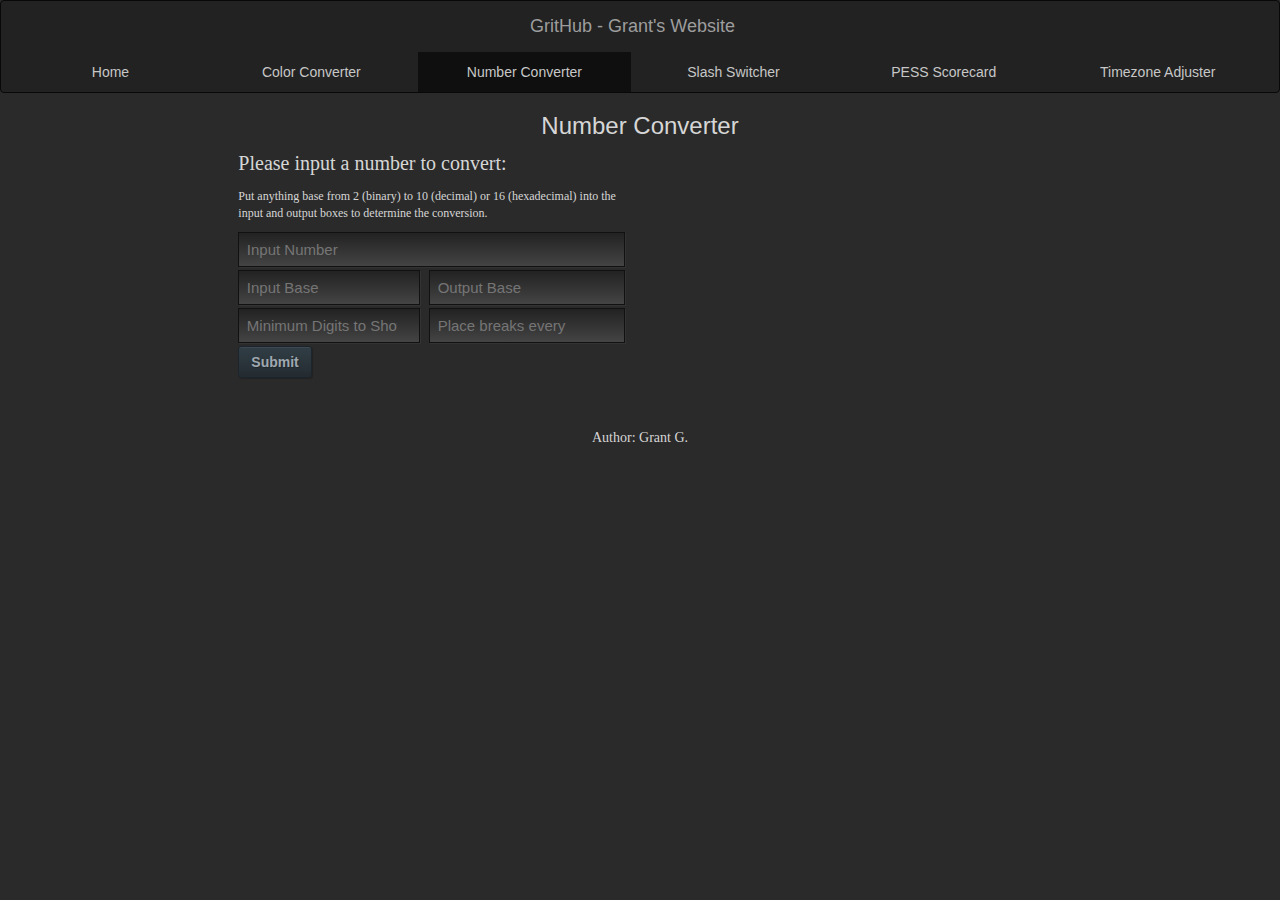
<file: NumberConverter.html>
<!DOCTYPE html>
<html>

<head>
<title>Number Converter - GritHub</title>

    <link rel="stylesheet" href="https://maxcdn.bootstrapcdn.com/bootstrap/3.3.7/css/bootstrap.min.css">
    <script src="https://ajax.googleapis.com/ajax/libs/jquery/3.2.1/jquery.min.js"></script>
    <script src="https://maxcdn.bootstrapcdn.com/bootstrap/3.3.7/js/bootstrap.min.js"></script>
    <meta name="viewport" content="width=device-width, initial-scale=1">

    <link rel="stylesheet" href="global.css">
    <link rel="stylesheet" href="darkButton.css">
    <link rel="stylesheet" href="NumberConverter.css">
    <script src="global.js"></script>
    <script src="NumberConverter.js"></script>
    <link rel="shortcut icon" href="icon.ico"/>

</head>

<body class="siteBody">

    <nav class="navbar navbar-inverse">
      <div class="container-fluid">
        <div class="navbar-header">
          <a class="navbar-brand" href="index.html">GritHub - Grant's Website</a>
        </div>
        <ul class="nav nav-justified">
          <li><a href="index.html">Home</a></li>
          <li><a href="ColorConverter.html">Color Converter</a></li>
          <li class="active"><a href="#">Number Converter</a></li>
          <li><a href="SlashSwitcher.html">Slash Switcher</a></li>
          <li><a href="PESS.html">PESS Scorecard</a></li>
          <li><a href="TZ_adjust.html">Timezone Adjuster</a></li>
        </ul>
      </div>
    </nav>

    <h3 style="text-align: center;">Number Converter</h3>
    <div class="container-fluid">
        <div class="hidden-xs col-sm-2"></div>
        <span class="col-xs-12 col-sm-5 col-md-4">
            <p style="font-size:20px">Please input a number to convert:</p>
        </span>
    </div>
    <div class="container-fluid">
        <div class="hidden-xs col-sm-2"></div>
        <span class="col-xs-12 col-sm-5 col-md-4">
            <p style="font-size:12px">Put anything base from 2 (binary) to 10 (decimal) or 16 (hexadecimal) into the input and output boxes to determine the conversion.</p>
        </span>
    </div>

    <div class="container-fluid">
        <div class="hidden-xs col-sm-2"></div>
        <span class="col-xs-12 col-sm-5 col-md-4">
            <input id="NumThree" type="text" placeholder="Input Number" onkeypress="FieldThreeText(event)"/>
            <input id="InpType" type="number" placeholder="Input Base" min="2" max="16" onkeypress="FieldThreeText(event)"/>
            <input id="OutType" type="number" placeholder="Output Base" min="2" max="16" style="position: absolute; right: 15px;"  onkeypress="FieldThreeText(event)"/>
            <br/>
            <input id="nudOutWidth" type="number" placeholder="Minimum Digits to Show" min="1" max="64" />
            <input id="nudBreaks" type="number" placeholder="Place breaks every" min="1" max="64" style="position: absolute; right: 15px;"  onkeypress="FieldThreeText(event)"/>
            <button type="button" onclick="FieldThree()">Submit</button>
            <p id="ResultThree"></p>
        </span>
    </div>



    <br><br>
    <p style="text-align: center;">Author: Grant G.</p><br>

</body>
</html>
</file>
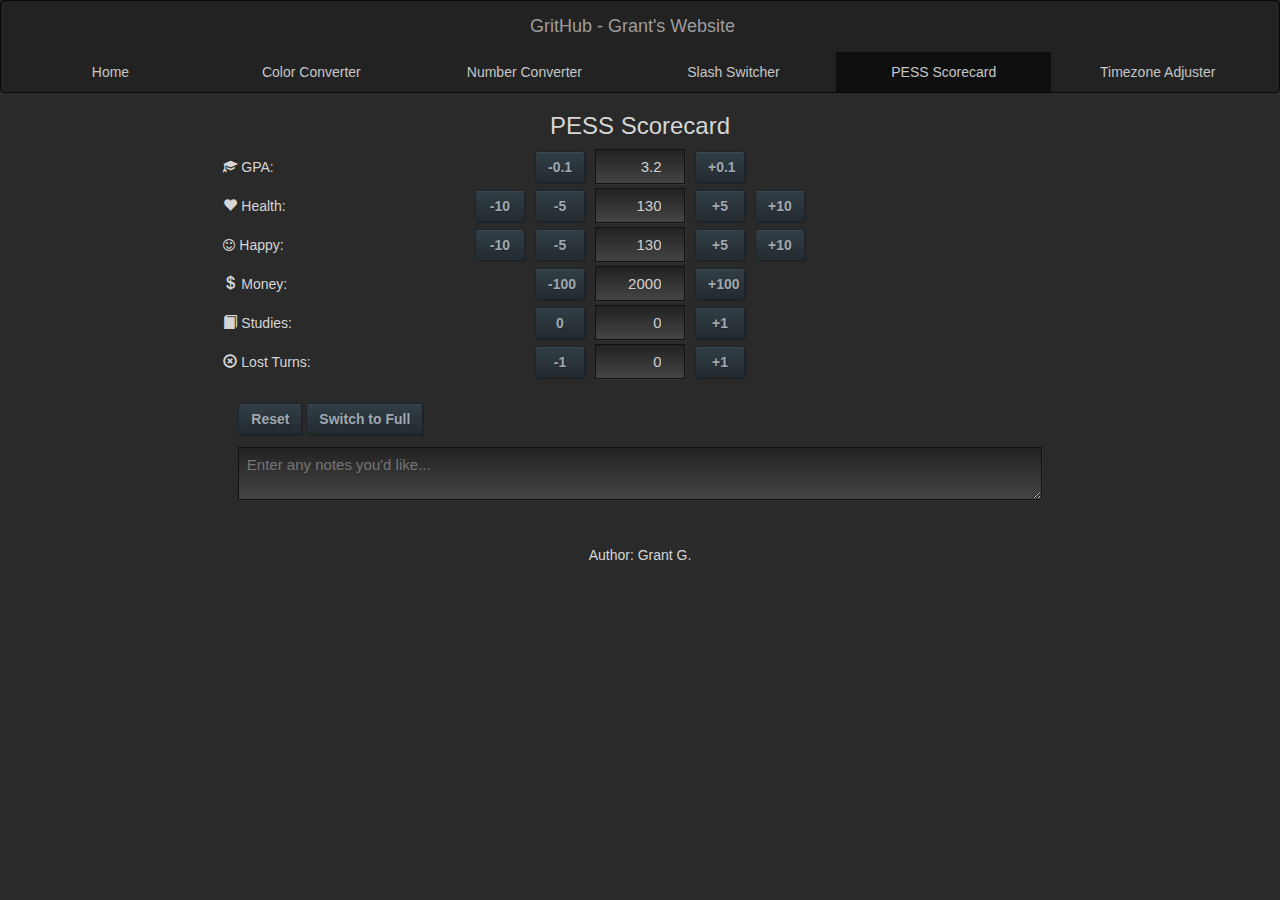
<file: PESS.html>
<!DOCTYPE html>
<html>

<head>
<title>PESS Scorecard - GritHub</title>

    <link rel="stylesheet" href="https://maxcdn.bootstrapcdn.com/bootstrap/3.3.7/css/bootstrap.min.css">
    <script src="https://ajax.googleapis.com/ajax/libs/jquery/3.2.1/jquery.min.js"></script>
    <script src="https://maxcdn.bootstrapcdn.com/bootstrap/3.3.7/js/bootstrap.min.js"></script>
    <link rel="stylesheet" href="https://cdnjs.cloudflare.com/ajax/libs/font-awesome/4.7.0/css/font-awesome.min.css">
    <meta name="viewport" content="width=device-width, initial-scale=1">

    <link rel="stylesheet" href="global.css">
    <link rel="stylesheet" href="darkButton.css">
    <link rel="stylesheet" href="PESS.css">
    <script src="global.js"></script>
    <script src="PESS.js"></script>
    <link rel="shortcut icon" href="icon.ico"/>

</head>

<body class="siteBody" onload="switchModes()">

    <nav class="navbar navbar-inverse">
      <div class="container-fluid">
        <div class="navbar-header">
          <a class="navbar-brand" href="index.html">GritHub - Grant's Website</a>
        </div>
        <ul class="nav nav-justified">
          <li><a href="index.html">Home</a></li>
          <li><a href="ColorConverter.html">Color Converter</a></li>
          <li><a href="NumberConverter.html">Number Converter</a></li>
          <li><a href="SlashSwitcher.html">Slash Switcher</a></li>
          <li class="active"><a href="#">PESS Scorecard</a></li>
          <li><a href="TZ_adjust.html">Timezone Adjuster</a></li>
        </ul>
      </div>
    </nav>

    <h3 style="text-align: center;">PESS Scorecard</h3>

    <div id="divInputs" class="container-fluid">
        <div class="hidden-xs col-sm-2"></div>

        <div class="col-xs-12 col-sm-8">

            <div class="statRow">
                <p class="rowLabel"><span class="glyphicon glyphicon-education"></span>GPA:</p>
                <div class="flex-container">
                    <button type="button" onclick="GPAchange(-0.1)">-0.1</button>
                    <input id="txtGPA" type="number" placeholder="GPA" min="0" max="4" step="0.1" value="3.5"/>
                    <button type="button" onclick="GPAchange(0.1)">+0.1</button>
                </div>
            </div>

            <div class="statRow">
                <p class="rowLabel"><span class="glyphicon glyphicon-heart"></span>Health:</p>
                <div class="flex-container">
                    <button type="button" onclick="healthChange(-10)" class="extraButton">-10</button>
                    <button type="button" onclick="healthChange(-5)">-5</button>
                    <input id="txtHealth" type="number" placeholder="Health" min="0" max="150" step="1" value="115"/>
                    <button type="button" onclick="healthChange(5)">+5</button>
                    <button type="button" onclick="healthChange(10)" class="extraButton">+10</button>
                </div>
            </div>

            <div class="statRow">
                <p class="rowLabel"><i class="fa fa-smile-o"></i>Happy:</p>
                <div class="flex-container">
                    <button type="button" onclick="happyChange(-10)" class="extraButton">-10</button>
                    <button type="button" onclick="happyChange(-5)">-5</button>
                    <input id="txtHappy" type="number" placeholder="Happy" min="0" max="150" step="1" value="115"/>
                    <button type="button" onclick="happyChange(5)">+5</button>
                    <button type="button" onclick="happyChange(10)" class="extraButton">+10</button>
                </div>
            </div>

            <div class="statRow PESS">
                <p class="rowLabel"><span class="glyphicon glyphicon-usd"></span>Money:</p>
                <div class="flex-container">
                    <button type="button" onclick="moneyChange(-100)">-100</button>
                        <input id="txtMoney" type="number" placeholder="Money" min="0" max="900000" step="10" value="3500"/>
                    <!--
                    <div class="form-group input-icon">
                        <i>$</i>
                    </div>
                    -->
                    <button type="button" onclick="moneyChange(100)">+100</button>
                </div>
            </div>

            <div class="statRow">
                <p class="rowLabel"><span class="glyphicon glyphicon-book"></span>Studies:</p>
                <div class="flex-container">
                    <button type="button" onclick="studiesChange(0)">0</button>
                    <input id="txtStudies" type="number" placeholder="Studies" min="0" max="5" step="1" value="0"/>
                    <button type="button" onclick="studiesChange(1)">+1</button>
                </div>
            </div>

            <div class="statRow PESS_Full">
                <p class="rowLabel" id="pInfrac"><span class="glyphicon glyphicon-remove-circle"></span>Infractions:</p>
                <div class="flex-container">
                    <button type="button" onclick="infracChange()">0</button>
                    <input id="txtInfrac" type="number" placeholder="Infractions" min="-1" max="3" step="1" value="0"/>
                    <button type="button" onclick="infracChange(1)">+1</button>
                </div>
            </div>
            <div class="statRow PESS_Tech" style="display: none;">
                <p class="rowLabel" id="pLostTurns"><span class="glyphicon glyphicon-remove-circle"></span>Lost Turns:</p>
                <div class="flex-container">
                    <button type="button" onclick="turnChange(-1)">-1</button>
                    <input id="txtTurns" type="number" placeholder="Lost Turns" min="0" max="10" step="1" value="0"/>
                    <button type="button" onclick="turnChange(1)">+1</button>
                </div>
            </div>

            <br>
            <span class="inlineContents" id="spnBottomButtons">
                <button type="button" onclick="resetStats()">Reset</button>
                <button type="button" onclick="switchModes()" id="btnSwitch">Switch to Tech</button>
            </span>
            <textarea id="txtNotes" placeholder="Enter any notes you'd like..."></textarea>

        </div>

    </div>

    <br><br>
    <p style="text-align: center;">Author: Grant G.</p><br>
</body>
</html>
</file>
<file: global.css>
/* This stylesheet is used on all pages on my site.  */ 

/* Make the navbar items justified */ 
/* Make the navbar title align center */ 
.navbar-header {
	float: left;
	padding: 15px;
	text-align: center;
	width: 100%;
}
.navbar-brand {
	float:none;
}
.nav-justified {
    width: 100%;
    margin-right: 0;
}
.nav-justified > li {
    float: none;
}
.nav-justified li.active a {
    color: #b7b7b7;
    background-color: #0f0f0f;
}
.nav-justified li a:not(.active) {
    color: #c7c7c7;
}
.nav-justified li:not(.active) a:hover {
    background-color: #3c3c3c;
}

/* Remove the click cursor when hovering on the chosen page. */ 
.nav.navbar-nav li.active a {
	cursor: context-menu;
}

/* Give all the bodies the same background. */ 
.siteBody {
	background-color: #2a2a2a;
	color: #d6d6d6; 
}
</file>
<file: darkButton.css>
/*  Dark Button CSS 
    Inspired by http://devgrow.com/dark-button-navigation-using-css3/ (button)
    and http://cssdeck.com/labs/dark-theme-form (text inputs)
*/
button {
    outline: 0;
    padding: 5px 12px;
    display: block;
    color: #9fa8b0;
    font-weight: bold;
    text-shadow: 1px 1px #1f272b;
    border: 1px solid #1c252b;
    border-radius: 3px;
    -moz-border-radius: 3px;
    -webkit-border-radius: 3px;
    background: #232B30; /* old browsers */
    background: -moz-linear-gradient(top, #3D4850 3%, #313d45 4%, #232B30 100%); /* firefox */
    background: -webkit-gradient(linear, left top, left bottom, color-stop(3%,#3D4850), color-stop(4%,#313d45), color-stop(100%,#232B30)); /* webkit */
    filter: progid:DXImageTransform.Microsoft.gradient( startColorstr='#3D4850', endColorstr='#232B30',GradientType=0 ); /* ie */
    box-shadow: 1px 1px 1px rgba(0,0,0,0.2); /* CSS3 */
    -moz-box-shadow: 1px 1px 1px rgba(0,0,0,0.2); /* Firefox */
    -webkit-box-shadow: 1px 1px 1px rgba(0,0,0,0.2); /* Safari, Chrome */
}

button:hover {
    color: #fff;
    background: #4C5A64; /* old browsers */
    background: -moz-linear-gradient(top, #4C5A64 3%, #404F5A 4%, #2E3940 100%); /* firefox */
    background: -webkit-gradient(linear, left top, left bottom, color-stop(3%,#4C5A64), color-stop(4%,#404F5A), color-stop(100%,#2E3940)); /* webkit */
    filter: progid:DXImageTransform.Microsoft.gradient( startColorstr='#4C5A64', endColorstr='#2E3940',GradientType=0 ); /* ie */
}

button:active {
    background-position: 0 top;
    position: relative;
    top: 1px;
    color: #fff;
    padding: 6px 12px 4px;
    background: #20282D; /* old browsers */
    background: -moz-linear-gradient(top, #20282D 3%, #252E34 51%, #222A30 100%); /* firefox */
    background: -webkit-gradient(linear, left top, left bottom, color-stop(3%,#20282D), color-stop(51%,#252E34), color-stop(100%,#222A30)); /* webkit */
    filter: progid:DXImageTransform.Microsoft.gradient( startColorstr='#20282D', endColorstr='#222A30',GradientType=0 ); /* ie */
    -moz-box-shadow: 1px 1px 1px rgba(255,255,255,0.1); /* Firefox */
    -webkit-box-shadow: 1px 1px 1px rgba(255,255,255,0.1); /* Safari, Chrome */
    box-shadow: 1px 1px 1px rgba(255,255,255,0.1); /* CSS3 */
}

input[type="text"], input[type="number"], textarea {
    border: 1px solid #111;
    padding: 0.5em;
    font-size: 15px;
    line-height: 1.2em;
    background: #444;
    color: #fff;
    font-family: helvetica, sans-serif;
    background: -webkit-gradient(linear, left top, left bottom, from(#222), to(#444));
    -webkit-appearance: none;
    /*box-shadow*/
    -webkit-box-shadow: 1px 1px 1px #333;
    -moz-box-shadow: 1px 1px 1px #333;
    box-shadow: 1px 1px 1px #333;
}

input[type="text"]:focus, input[type="number"]:focus {
    outline-color: #0078d7;
}
</file>
<file: NumberConverter.css>
p {
    font-family: "Comic Sans MS";
}

input {
    margin-bottom: 3px;
}

input[type="text"] {
    width: 100%;
}

input[type="number"] {
    width: 47%;
}

@media (max-width: 767px) {
    input[type="text"], button {
        width: 100%;
    }
}

#ResultThree {
    margin-top: 10px;
    font: 18px Consolas;
    text-align: center;
}
</file>
<file: PESS.css>
.flex-container {
    display: flex;
    justify-content: center;
    align-items: baseline;
}

.statRow {
    margin-bottom: 4px;
}

.statRow input {
    text-align: right;
}

.statRow input, .statRow button {
    margin-left: 5px;
    margin-right: 5px;
}

.statRow button {
    width: 50px;
}

.rowLabel {
    position: absolute; 
    left: 0px;
}

#divInputs input[type="number"] {
    width: 90px;
    color: #d0d0d0;
}

#txtNotes {
    width: 100%;
}

#txtMoney::before {
    content: "$";
}

.statRow p {
    padding-top: 8px;
}


.input-icon > i {
    position: absolute;
    display: block;
    transform: translate(0, -50%);
    top: 50%;
    pointer-events: none;
    width: 25px;
    text-align: center;
    font-style: normal;
}

.input-icon > input {
    padding-left: 25px;
    padding-right: 0;
}

.glyphicon, .fa {
    margin-right: 4px;
}



@media (max-width: 480px) {
    .extraButton {
        display: none;
    }
}


@media (max-width: 400px) { 
    #pInfrac {
        font-size: 10px;
        padding-top: 12px;
    }
}

.inlineContents > button {
    display: inline-block;
}

#spnBottomButtons {
    margin-bottom: 12px;
    display: inline-block;
}
</file>
